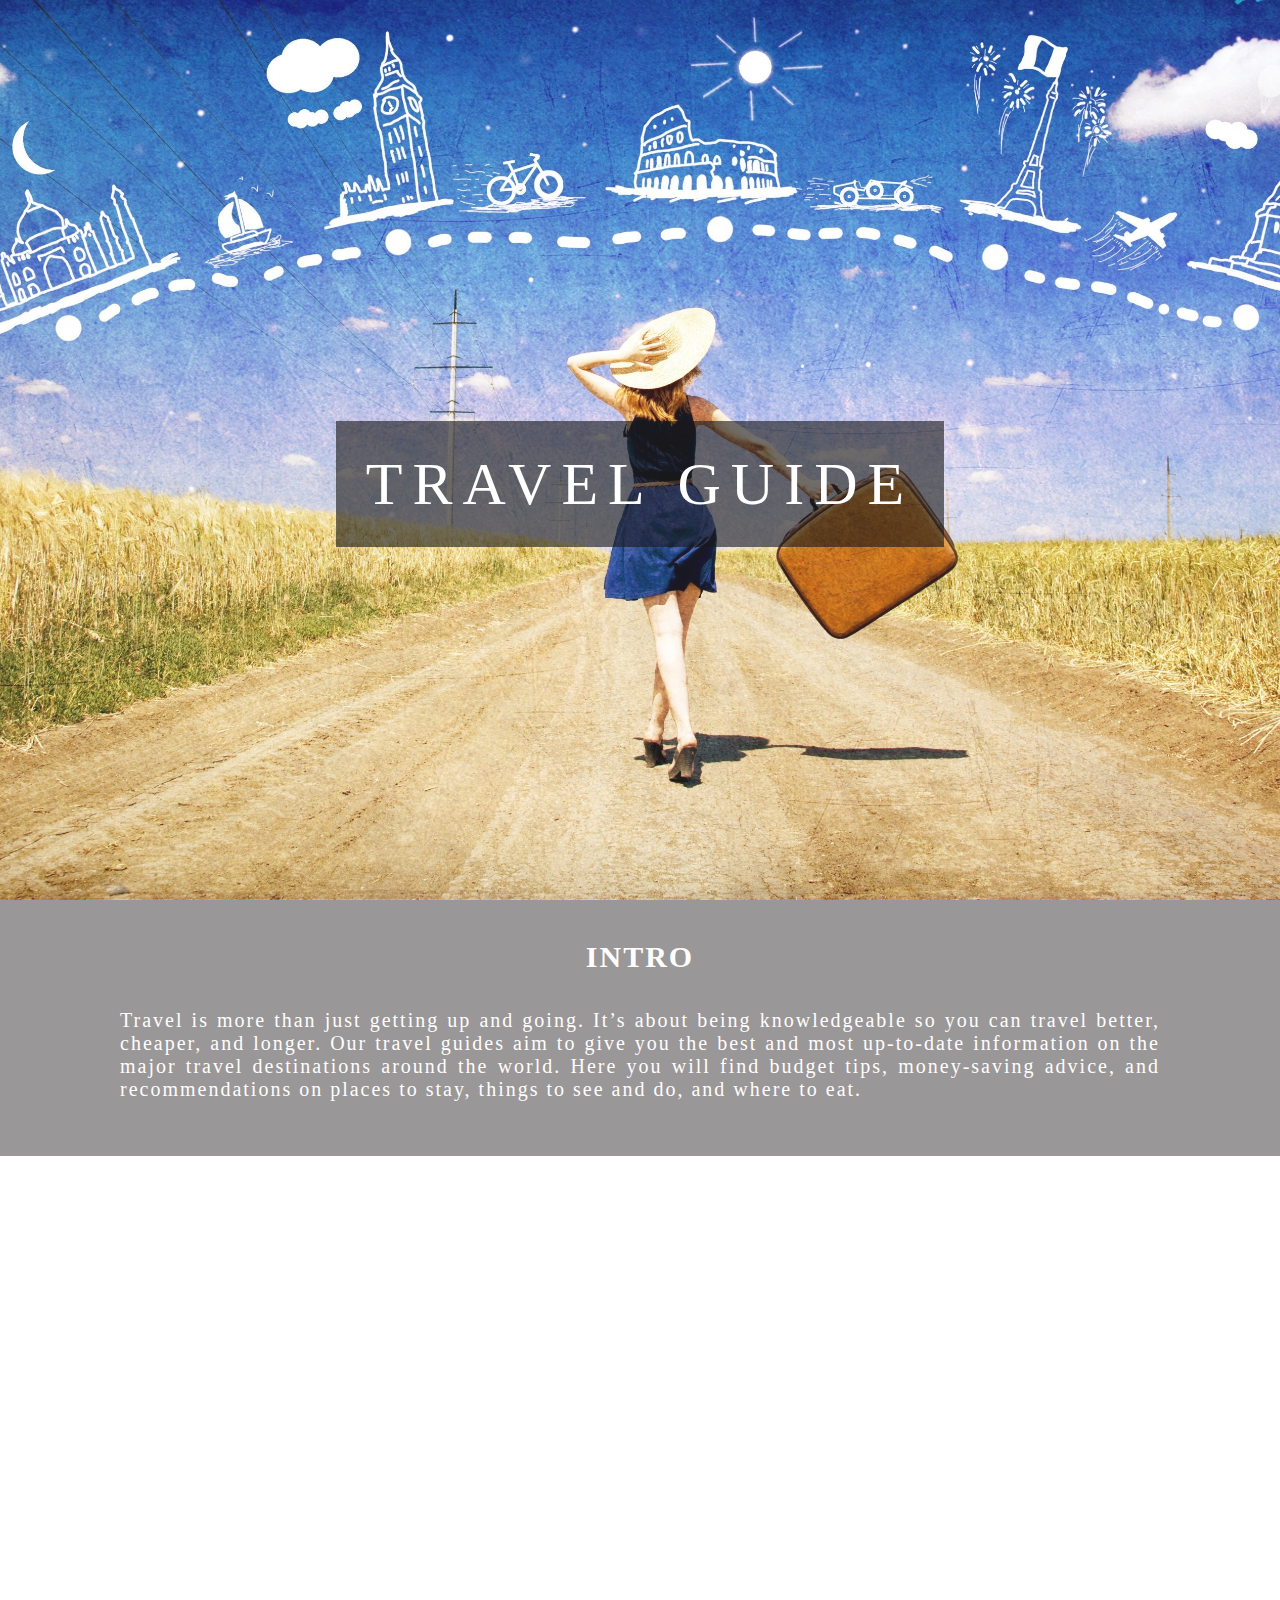
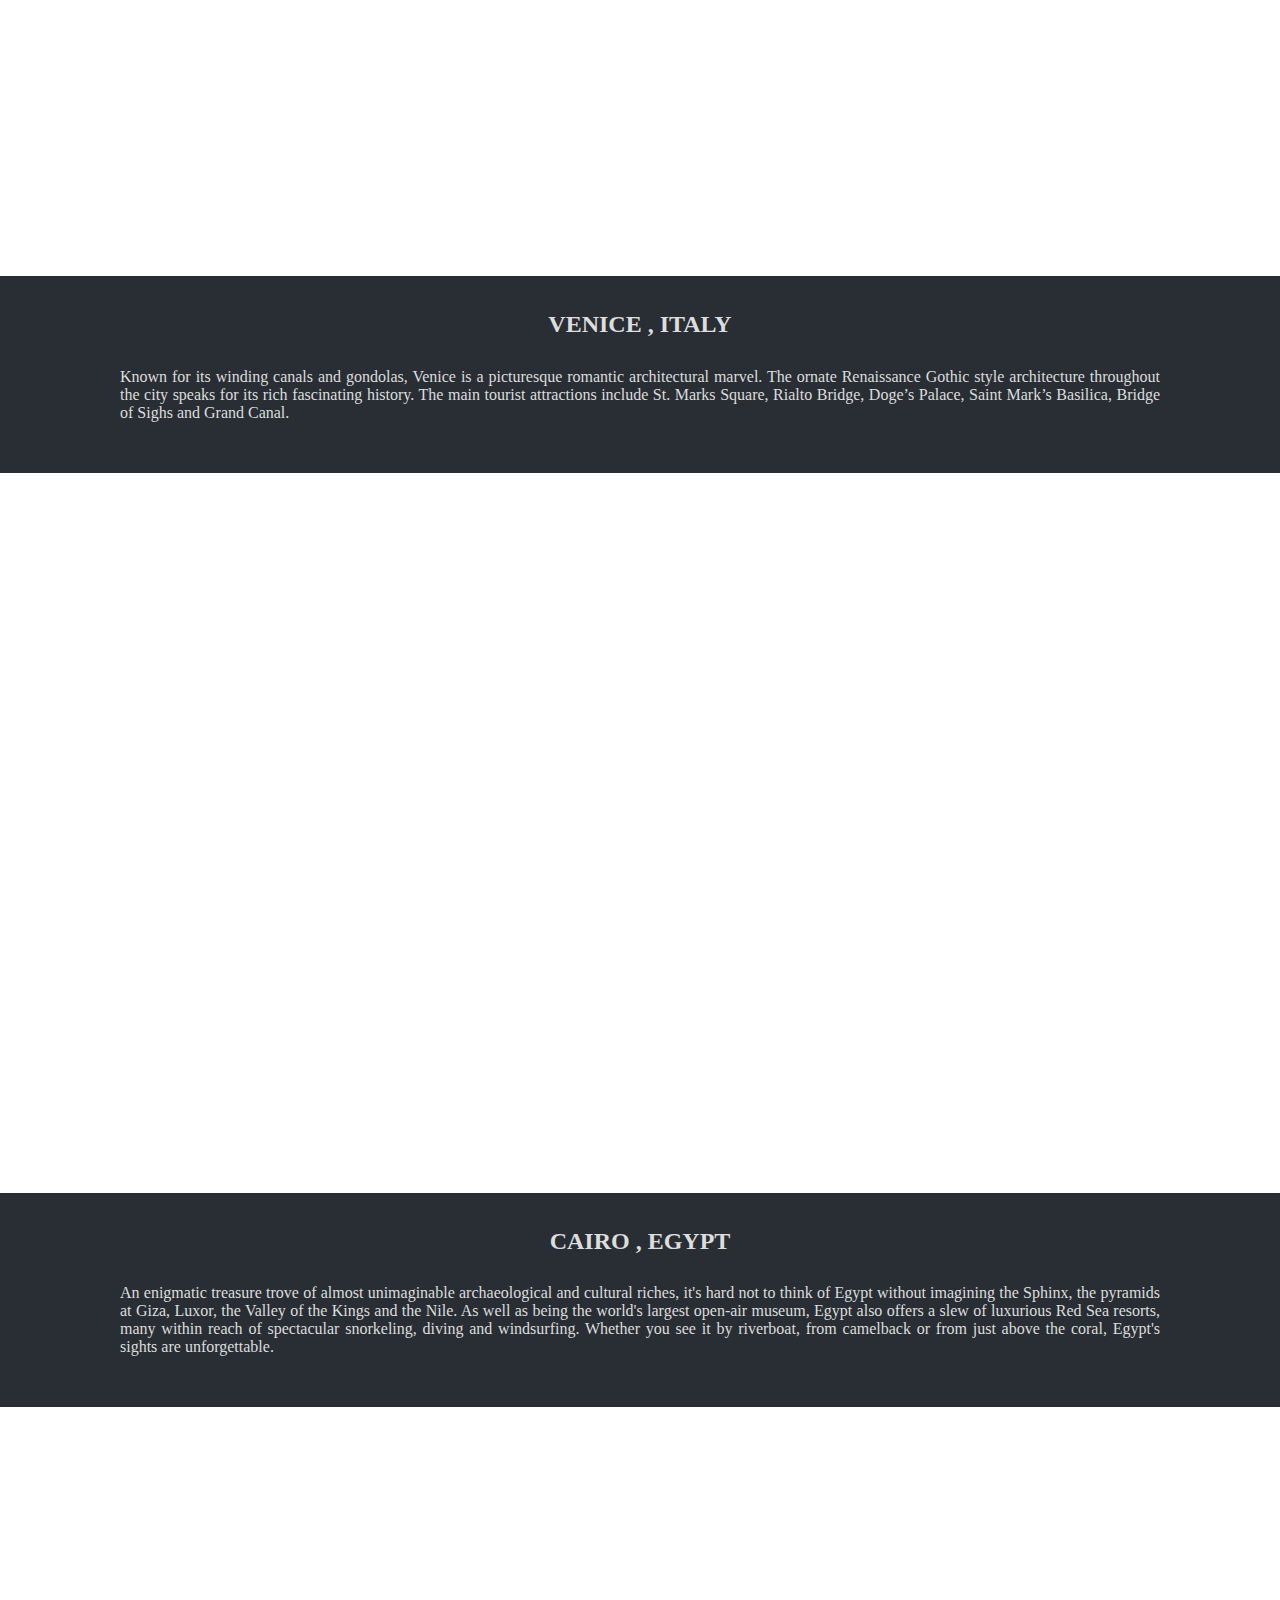
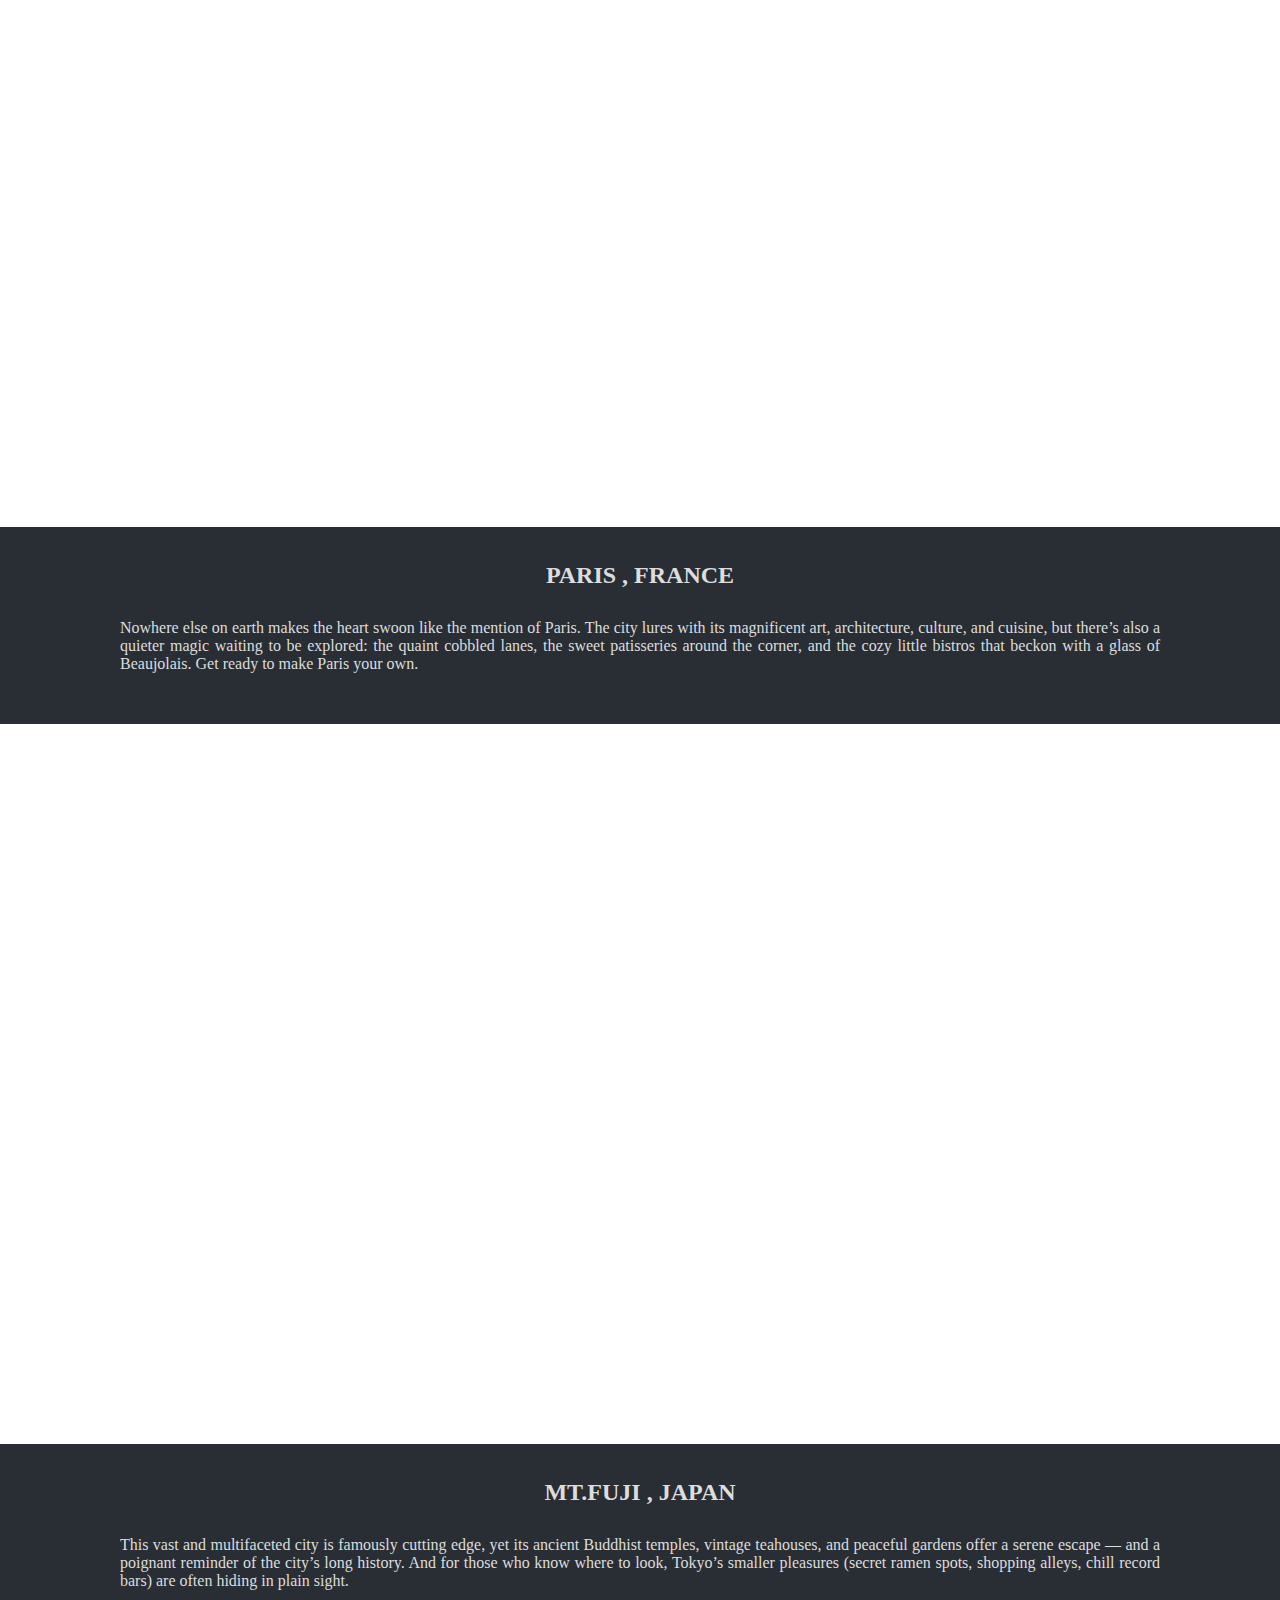
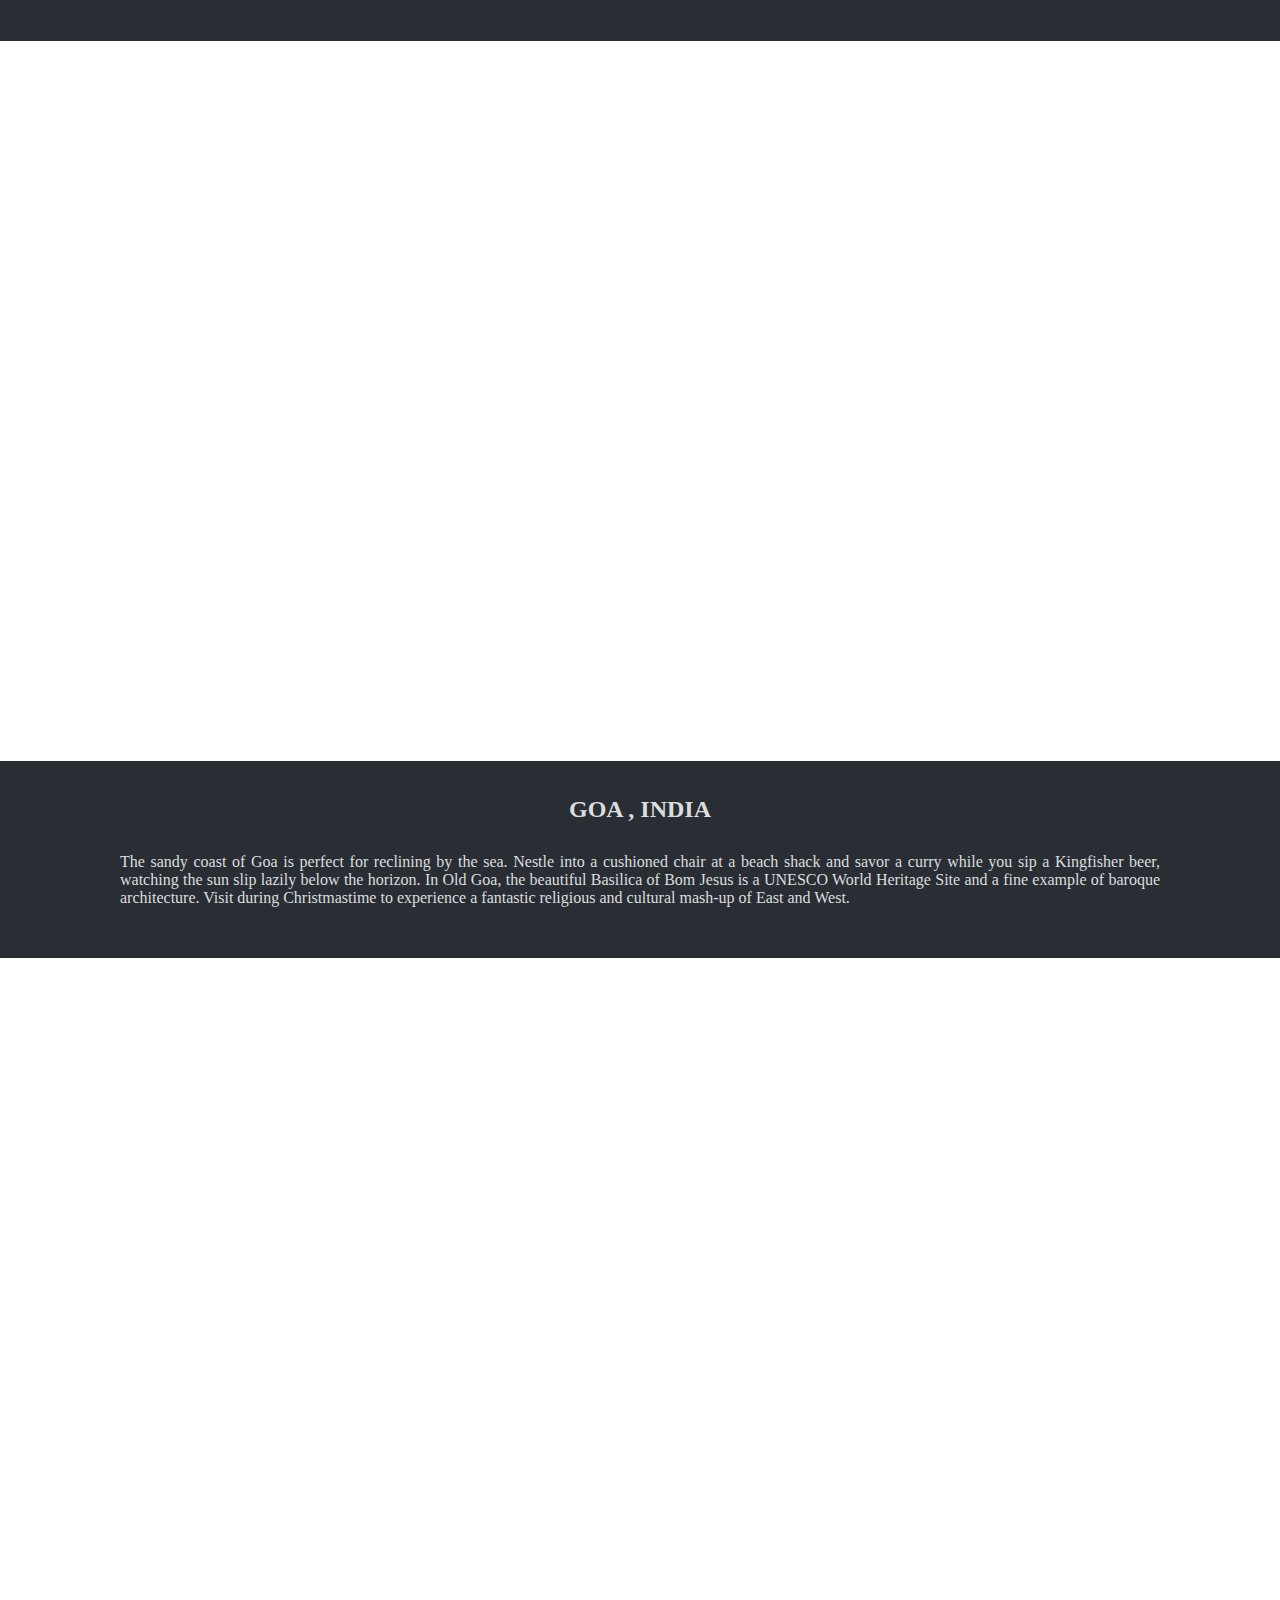
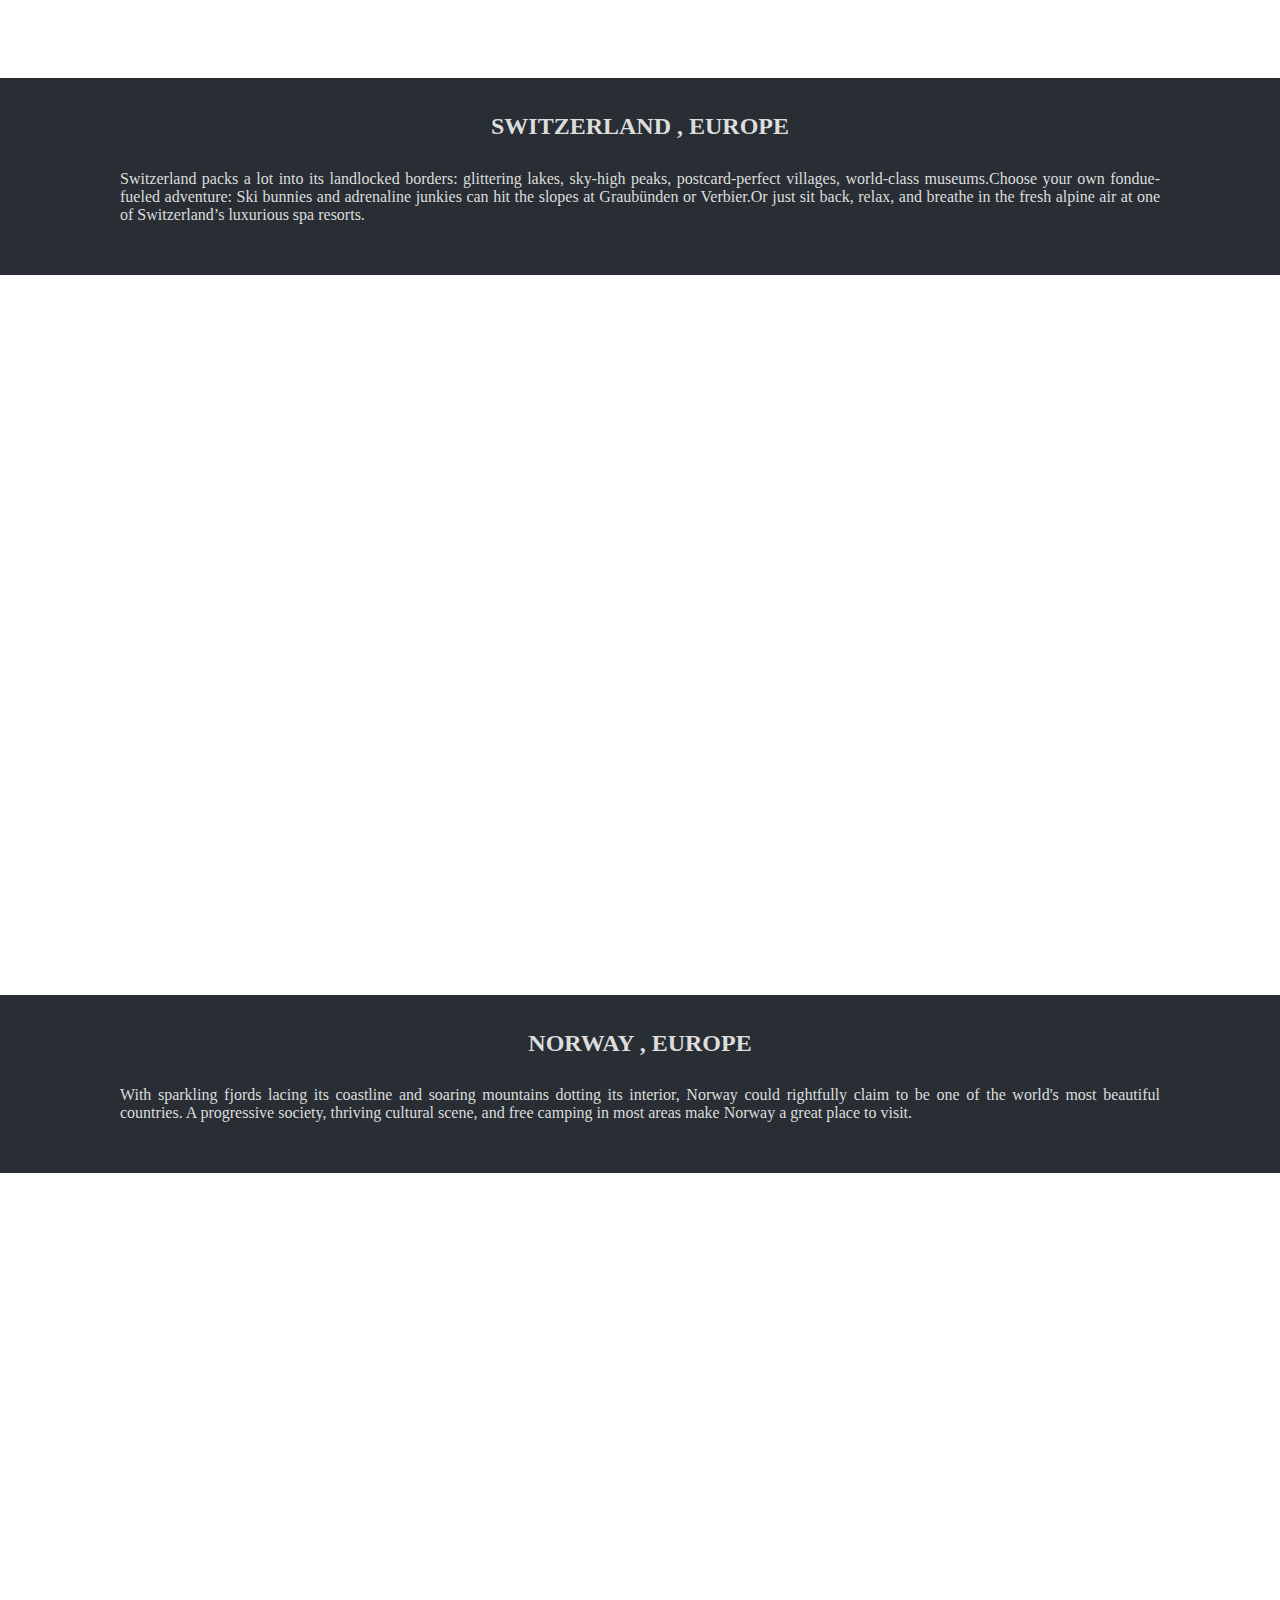
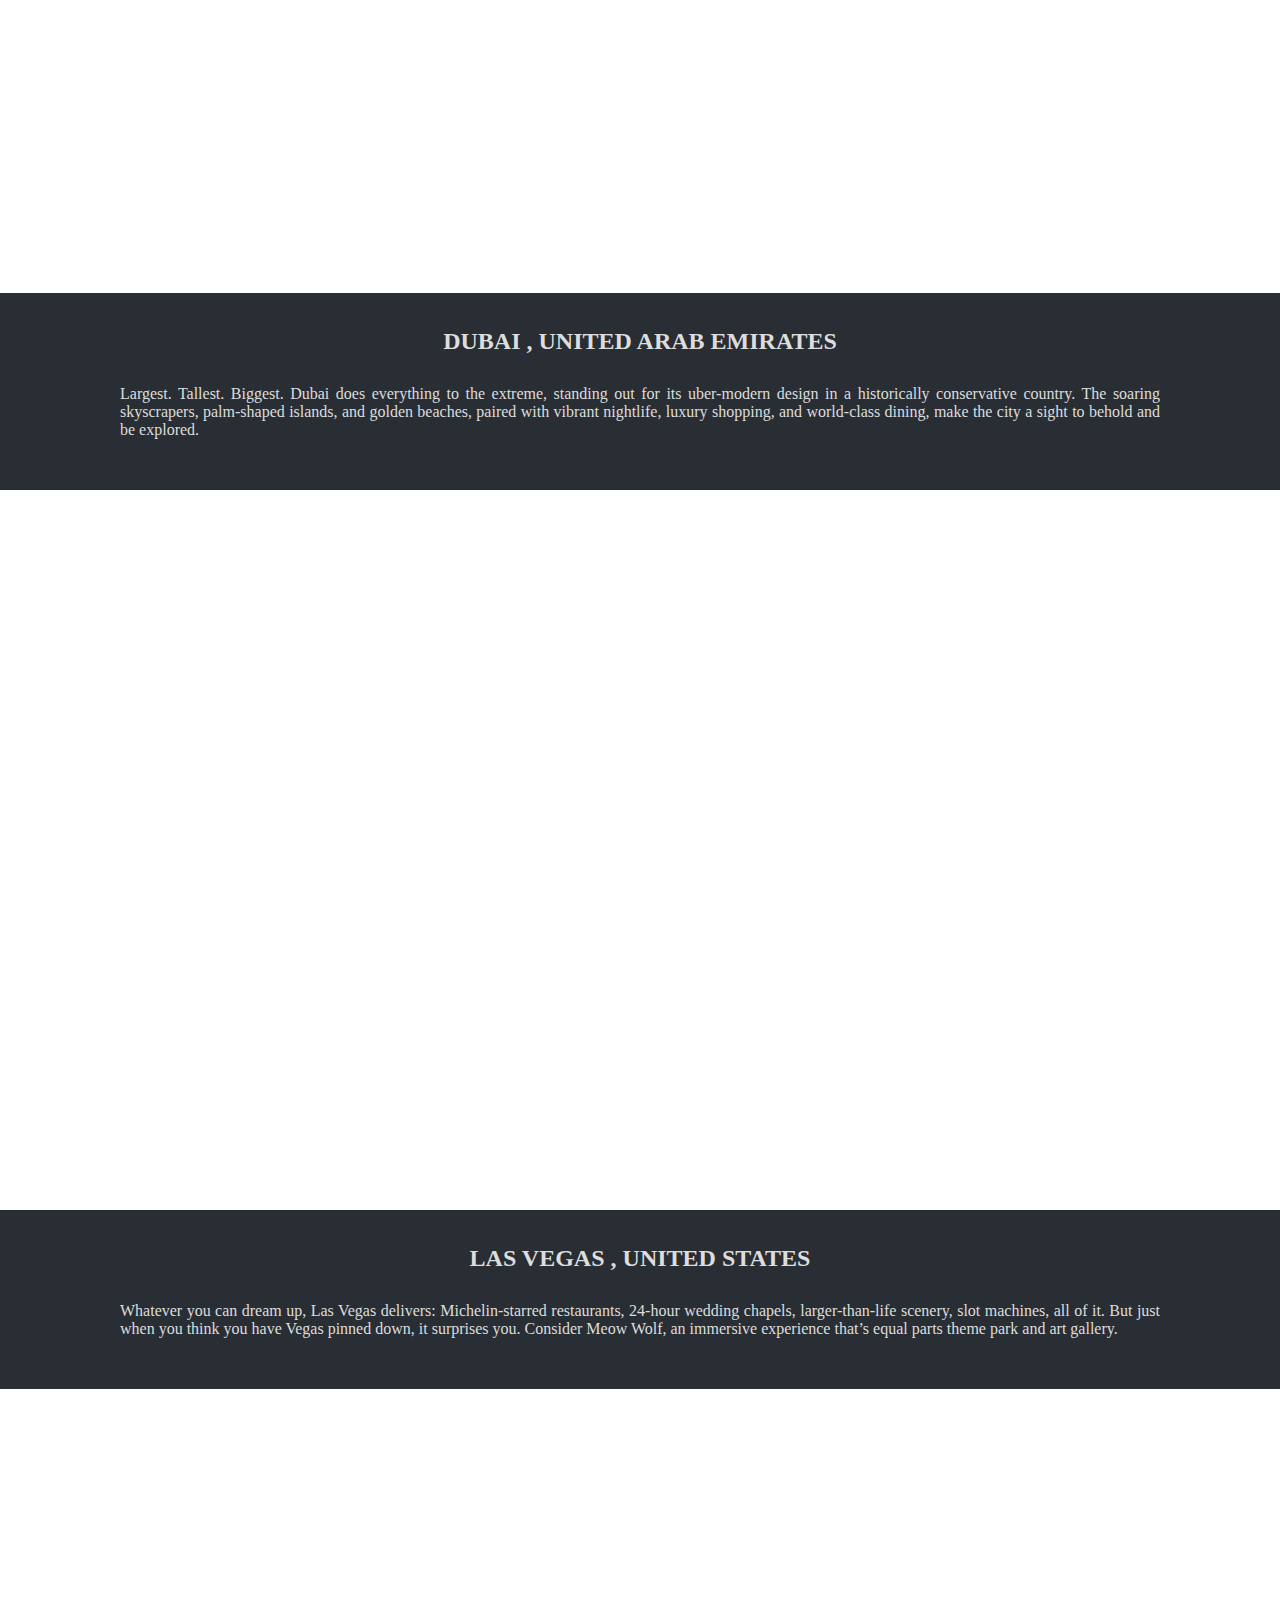
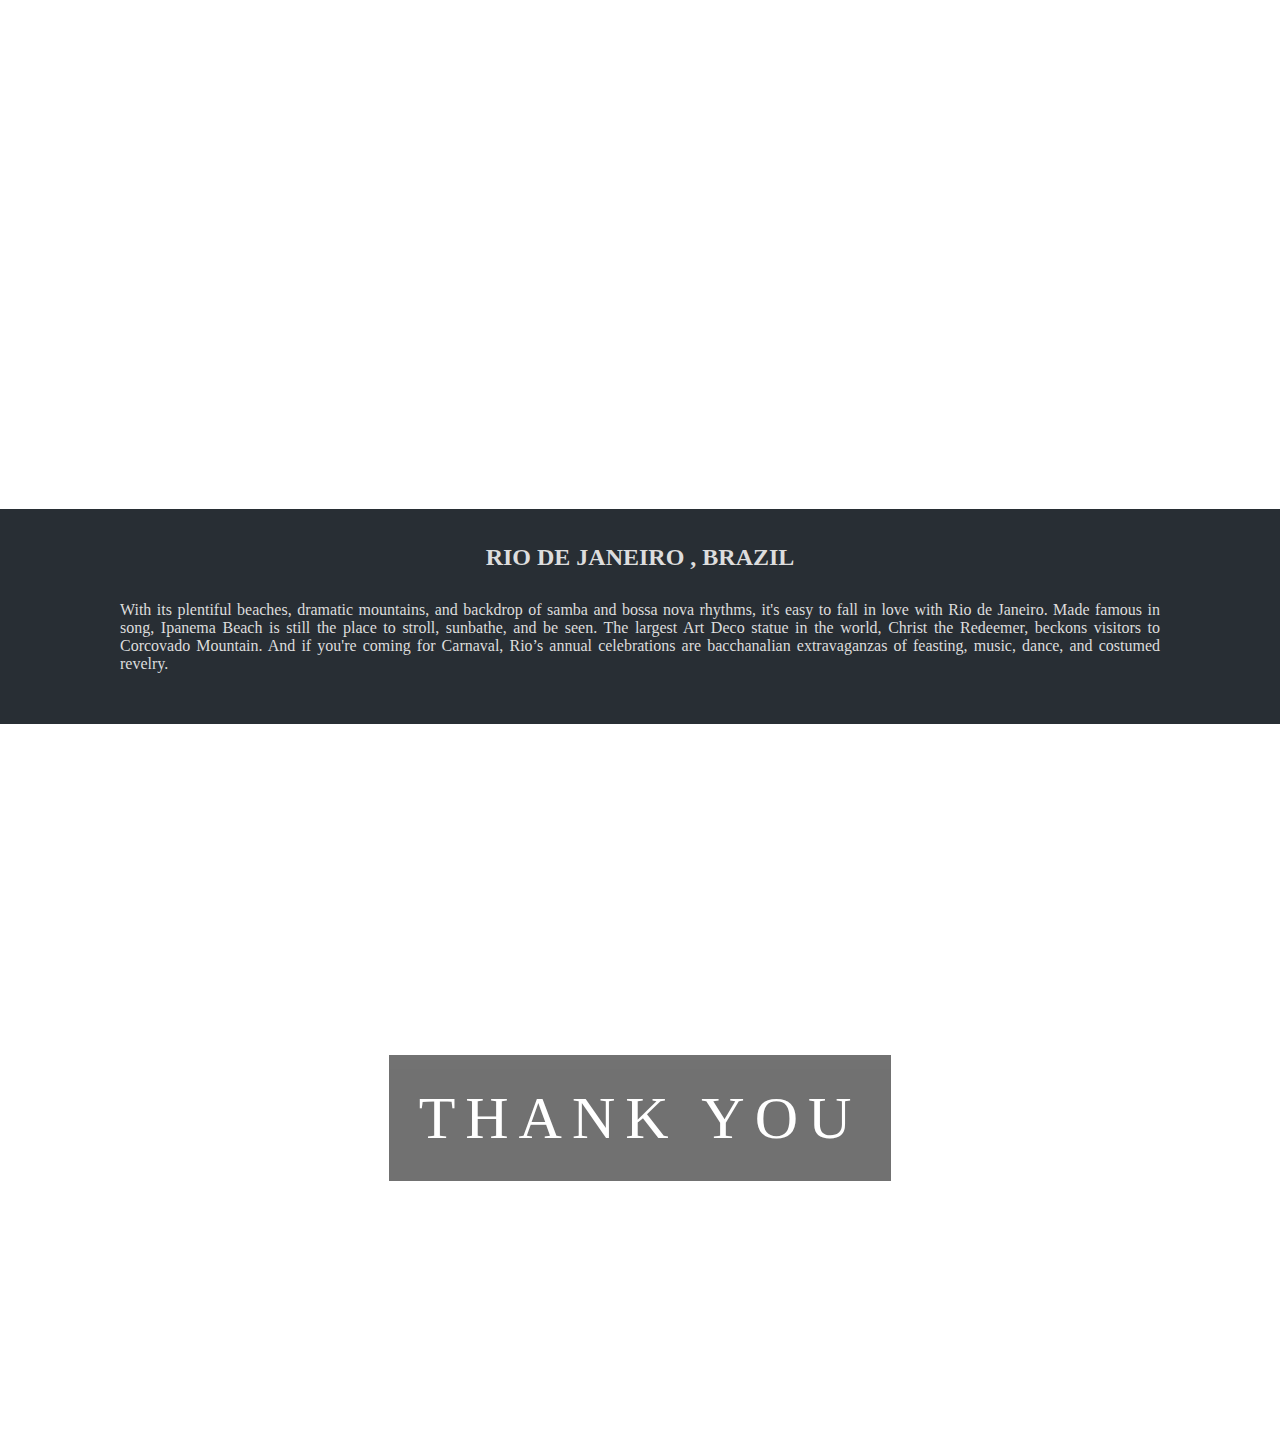
<file: index.html>
<!DOCTYPE html>
<html>

<head>
    <title> TRAVEL GUIDE </title>
    <link rel="icon" href="../images/0.png" type="image/x-icon">
    <link rel="stylesheet" href="style.css" type="text/css">
</head>


<body>
    <div class="pic pic1">
        <div class="textbox">
            <span class="imagetext0"> TRAVEL GUIDE </span>
        </div>
    </div>   
    <section class="section1">
        <h2> INTRO </h2>
            <p>
                Travel is more than just getting up and going. It’s about being knowledgeable so you can travel better, cheaper, and longer. Our travel guides aim to give you the best and most up-to-date information on the major travel destinations around the world.               
                Here you will find budget tips, money-saving advice, and recommendations on places to stay, things to see and do, and where to eat.                
            </p>
    </section> 


    <div class="pic pic2" >
        <div class="textbox">
            <span class="imagetext"> VENICE</span>
        </div>
    </div>   
    <section >
        <h2>VENICE , ITALY</h2>
            <p>
                Known for its winding canals and gondolas, Venice is a picturesque romantic architectural marvel. The ornate Renaissance Gothic style architecture throughout the city speaks for its rich fascinating history. The main tourist attractions include St. Marks Square, Rialto Bridge, Doge’s Palace, Saint Mark’s Basilica, Bridge of Sighs and Grand Canal.         
            </p>
    </section> 
    
    
    <div class="pic pic3">
        <div class="textbox">
            <span class="imagetext"> CAIRO </span>
        </div>
    </div>   
    <section >
        <h2>CAIRO , EGYPT</h2>
            <p>
                An enigmatic treasure trove of almost unimaginable archaeological and cultural riches, it's hard not to think of Egypt without imagining the Sphinx, the pyramids at Giza, Luxor, the Valley of the Kings and the Nile. As well as being the world's largest open-air museum, Egypt also offers a slew of luxurious Red Sea resorts, many within reach of spectacular snorkeling, diving and windsurfing. Whether you see it by riverboat, from camelback or from just above the coral, Egypt's sights are unforgettable.            
            </p>   
    </section> 
    
    
    <div class="pic pic4">
        <div class="textbox">
            <span class="imagetext"> PARIS </span>
        </div>
    </div>
    <section >
        <h2>PARIS , FRANCE</h2>
            <p>
                Nowhere else on earth makes the heart swoon like the mention of Paris. The city lures with its magnificent art, architecture, culture, and cuisine, but there’s also a quieter magic waiting to be explored: the quaint cobbled lanes, the sweet patisseries around the corner, and the cozy little bistros that beckon with a glass of Beaujolais. Get ready to make Paris your own.           
            </p>
    </section> 
    
    
    <div class="pic pic5">
        <div class="textbox">
            <span class="imagetext"> MT. FUJI </span>
        </div>
    </div>
    <section >
        <h2> MT.FUJI , JAPAN </h2>
            <p>
                This vast and multifaceted city is famously cutting edge, yet its ancient Buddhist temples, vintage teahouses, and peaceful gardens offer a serene escape — and a poignant reminder of the city’s long history. And for those who know where to look, Tokyo’s smaller pleasures (secret ramen spots, shopping alleys, chill record bars) are often hiding in plain sight.
            </p>
    </section>  


    <div class="pic pic6">
        <div class="textbox">
            <span class="imagetext"> GOA </span>
        </div>
    </div>
    <section >
        <h2> GOA , INDIA</h2>
            <p>
                The sandy coast of Goa is perfect for reclining by the sea. Nestle into a cushioned chair at a beach shack and savor a curry while you sip a Kingfisher beer, watching the sun slip lazily below the horizon. In Old Goa, the beautiful Basilica of Bom Jesus is a UNESCO World Heritage Site and a fine example of baroque architecture. Visit during Christmastime to experience a fantastic religious and cultural mash-up of East and West.
            </p>
    </section>


    <div class="pic pic7">
        <div class="textbox">
            <span class="imagetext"> SWITZERLAND </span>
        </div>
    </div>
    <section >
        <h2> SWITZERLAND , EUROPE </h2>
            <p>
                Switzerland packs a lot into its landlocked borders: glittering lakes, sky-high peaks, postcard-perfect villages, world-class museums.Choose your own fondue-fueled adventure: Ski bunnies and adrenaline junkies can hit the slopes at Graubünden or Verbier.Or just sit back, relax, and breathe in the fresh alpine air at one of Switzerland’s luxurious spa resorts.
            </p>
    </section>


    <div class="pic pic8">
        <div class="textbox">
            <span class="imagetext">NORWAY </span>
        </div>
    </div>
    <section >
        <h2>NORWAY , EUROPE</h2>
            <p>
                With sparkling fjords lacing its coastline and soaring mountains dotting its interior, Norway could rightfully claim to be one of the world's most beautiful countries. A progressive society, thriving cultural scene, and free camping in most areas make Norway a great place to visit.
            </p>
    </section>


    <div class="pic pic9">
        <div class="textbox">
            <span class="imagetext"> DUBAI </span>
        </div>
    </div>
    <section >
        <h2> DUBAI , UNITED ARAB EMIRATES</h2>
            <p>
                Largest. Tallest. Biggest. Dubai does everything to the extreme, standing out for its uber-modern design in a historically conservative country. The soaring skyscrapers, palm-shaped islands, and golden beaches, paired with vibrant nightlife, luxury shopping, and world-class dining, make the city a sight to behold and be explored.
            </p>
    </section>


    <div class="pic pic10">
        <div class="textbox">
            <span class="imagetext"> LAS VEGAS </span>
        </div>
    </div>
    <section >
        <h2> LAS VEGAS , UNITED STATES</h2>
            <p>
                Whatever you can dream up, Las Vegas delivers: Michelin-starred restaurants, 24-hour wedding chapels, larger-than-life scenery, slot machines, all of it. But just when you think you have Vegas pinned down, it surprises you. Consider Meow Wolf, an immersive experience that’s equal parts theme park and art gallery.
            </p>
    </section>


    <div class="pic pic11">
        <div class="textbox">
            <span class="imagetext"> RIO DE JANEIRO </span>
        </div>
    </div>
    <section >
        <h2> RIO DE JANEIRO , BRAZIL </h2>
            <p>
                With its plentiful beaches, dramatic mountains, and backdrop of samba and bossa nova rhythms, it's easy to fall in love with Rio de Janeiro. Made famous in song, Ipanema Beach is still the place to stroll, sunbathe, and be seen. The largest Art Deco statue in the world, Christ the Redeemer, beckons visitors to Corcovado Mountain. And if you're coming for Carnaval, Rio’s annual celebrations are bacchanalian extravaganzas of feasting, music, dance, and costumed revelry.
            </p>
    </section>


    <div class="pic pic12">
        <div class="textbox">
            <span class="imagetext0"> THANK YOU </span>      
        </div>
    </div>
  

  </body>
</html>
</file>
<file: style.css>
body,html{
  height: 100%;
  margin: 0;
}
p{
  text-align: justify;
  padding: 0px 120px 30px 120px;
}
h2{
  text-align: center;
  padding: 10px 0px 10px 0px;  
}

.section1{
  background-color:#918f8fec;
  color:rgb(255, 253, 253);
  font-size: 20px;
  letter-spacing: 2px;
}
section{
  background-color:#282e34;
  color:#ddd;
  padding: 5px 0px;
}  

.pic{
  position:relative;
  opacity:0.90;
  background-position:center;
  background-size:cover;
  background-attachment: fixed;
  background-repeat: no-repeat;
}
  
  .pic1{
    background-image:url('../images/1.jpg');
    min-height:100%;
  } 
  .pic2{
    background-image:url('../images/5.jpg');
    min-height:80%;
  }  
  .pic3{
    background-image:url('../images/6.jpg');
    min-height:80%;
  }
  .pic4{
    background-image:url('../images/7.jpg');
    min-height:80%;
  }
  .pic5{
    background-image:url('../images/8.jpg');
    min-height:80%;
  }
  .pic6{
    background-image:url('../images/9.jpg');
    min-height:80%;
  }
  .pic7{
    background-image:url('../images/10.jpg');
    min-height:80%;
  }
  .pic8{
    background-image:url('../images/12.jpg');
    min-height:80%;
  }
  .pic9{
    background-image:url('../images/15.jpg');
    min-height:80%;
  }
  .pic10{
    background-image:url('../images/11.jpg');
    min-height:80%;
  }
  .pic11{
    background-image:url('../images/14.jpg');
    min-height:80%;
  }
  .pic12{
    background-image:url('../images/2.jpg');
    min-height:80%;
  }
 
  .textbox{
    position:absolute;
    top:50%;
    width:100%;
    text-align:center;
    font-size:30px;
    letter-spacing:10px;
    text-transform:uppercase;
  }

  .imagetext0{
    background-color:rgba(0, 0, 0, 0.616);
    color:#fff;
    font-size: 60px;
    padding: 30px;
  }
  .imagetext{
    background-color:rgba(49, 49, 49, 0);
    color:#fff;
    font-size: 40px;
  }
   
  @media(max-width:500px){
    p{
      text-align: justify;
      padding: 0px 10px 10px 10px;
    }
    .imagetext0{
      background-color:rgba(0, 0, 0, 0.616);
      color:#fff;
      font-size: 20px;
      padding: 20px;
    }
    .pic{
      min-height: 60%;
    }
  }
</file>
